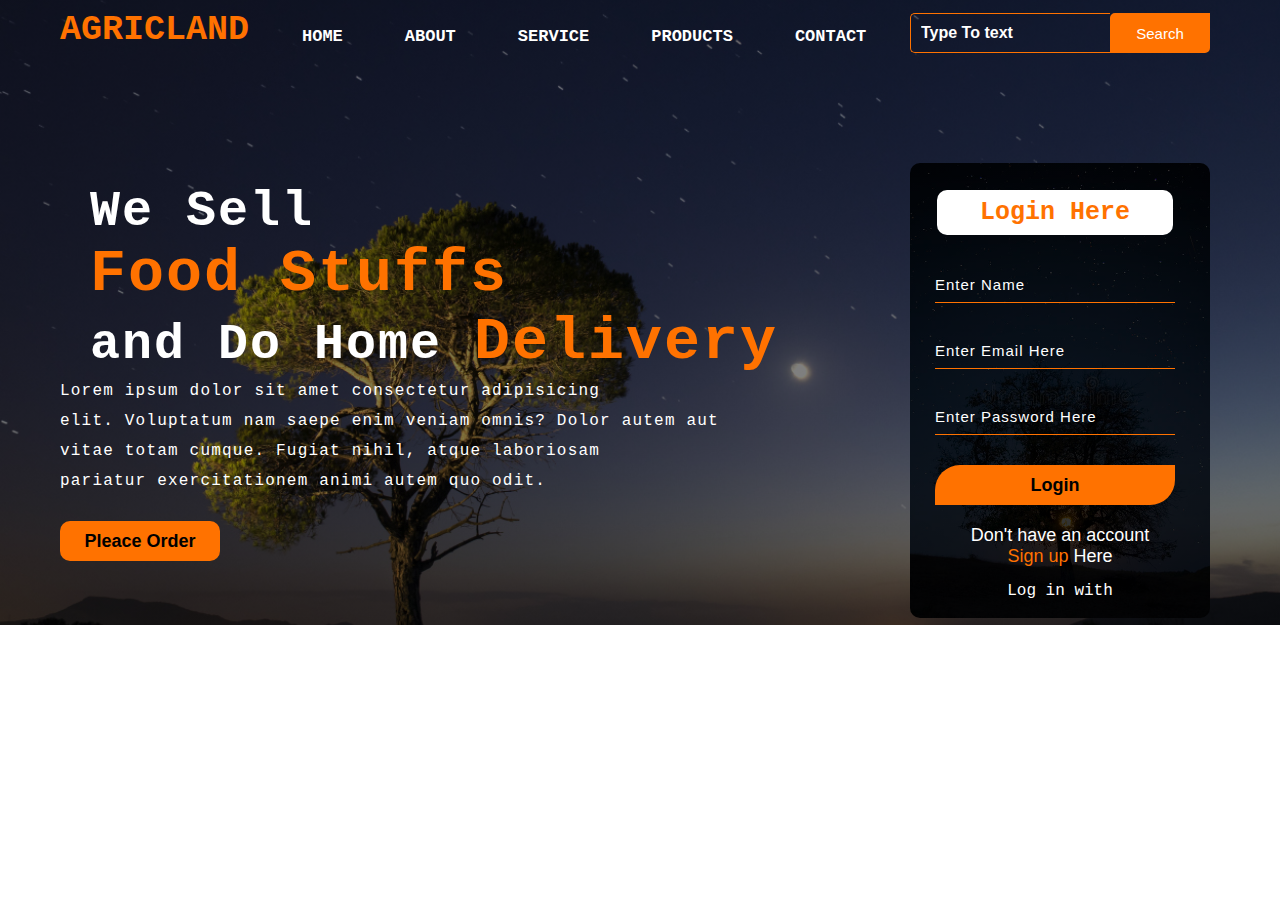
<file: index.html>
<!DOCTYPE html>
<html lang="en">
<head>
    <meta charset="UTF-8">
    <meta http-equiv="X-UA-Compatible" content="IE=edge">
    <meta name="viewport" content="width=device-width, initial-scale=1.0">
    <link rel="stylesheet" href="style.css">
    <title>Agricland</title>
</head>
<body>
    <div class="main">
        <div class="navbar">
          <div class="icon">
            <h1 class="logo">AGRICLAND</h1>
          </div> 
          <div class="menu">
            <ul>
                <li><a href="#">HOME</a></li>
                <li><a href="#">ABOUT</a></li>
                <li><a href="#">SERVICE</a></li>
                <li><a href="#">PRODUCTS</a></li>
                <li><a href="#">CONTACT</a></li>
            </ul>
          </div>
          <div class="search">
            <input class="srch" type="search" name="" placeholder="Type To text">
            <a href="#"><button class="btn">Search</button></a>
           </div>
       
      
        </div>
        <div class="content">
            <h2> We Sell <br> <span>Food Stuffs</span> <br> and Do Home <span>Delivery</span></h2>
            <p class="par">Lorem ipsum dolor sit amet consectetur adipisicing 
                <br> elit. Voluptatum nam saepe enim veniam omnis? Dolor autem aut 
                <br> vitae totam cumque. Fugiat nihil, atque laboriosam 
                <br> pariatur exercitationem animi autem quo odit.</p>
    
                <button class="cn"><a href="more.html">Pleace Order</a></button>


                <div class="form">
                    <h3>Login Here</h3>
                    <input type="name" name="name" placeholder="Enter Name">
                    <input type="email" name="email" placeholder="Enter Email Here">
                    <input type="password" name="password" placeholder="Enter Password Here">
                    <button class="btnn"><a href="#">Login</a></button>

                    <p class="link">Don't have an account<br>
                    <a href="#">Sign up </a> Here</p>
                    <p class="liw">Log in with </p>
                </div>
           </div>
    </div>

</body>
</html>
</file>
<file: style.css>
*{
    margin: 0;
    padding: 0;
}
body{
    font-family: 'Courier New', Courier, monospace;
}
.main{
    width: 100%;
    height: 625px;
    background: linear-gradient(to top,rgba(0,0,0,0.5)50%,rgba(0,0,0,0.5)50%),url(pass.jpg);
    background-position: center;
    background-size: cover;
}
.navbar{
    width: 1200px;
    height: 75px;
    margin: auto;
}
.icon{
    width: 200px;
    float: left;
    height: 70px;
}
.logo{
    color: #ff7200;
    font-size: 35px;
    padding-left: 20px;
    float: left;
    padding-top: 10px;
}
.menu{
    width: 400px;
    float: left;
    height: 70px;
}
ul{
    float: left;
    display: flex;
    justify-content: center;
    align-items: center;
}
ul li{
    list-style: none;
    margin-left: 62px;
    margin-top: 27px;
    font-size: 17px;

}
ul li a{
    text-decoration: none;
    color: #fff;
    font-weight: 700;
    transition: 0.4s ease-in-out;
}
ul li a:hover{
    color: #ff7200;

}
.search{
    width: 330px;
    float: left;
    margin-left: 270px;
}
.srch{
    font-family: 'Segoe UI', Tahoma, Geneva, Verdana, sans-serif;
    width: 200px;
    font-weight: 900;
    height: 40px;
    background: transparent;
    border: 1px solid #ff7200;
    margin-top: 13px;
    color: #fff;
    border-right: none;
    font-size: 16px;
    padding: 10px;
    float: left;
    border-bottom-left-radius: 5px;
    border-top-left-radius: 5px;
}
.btn{
    width: 100px;
    height: 40px;
    cursor: pointer;
    background: #ff7200;
    border: 2px solid #ff7200;
    margin-top: 13px;
    color: #fff;
    font-size: 15px;
    border-bottom-right-radius: 5px;
    border-top-left-radius: 5px;
}
.btn:focus{
    outline: none;
}
.srch:focus{
    outline: none;
}
.content{
    width: 1200px;
    height: auto;
    margin: auto;
    color: #fff;
    position: relative;
}
.content h2{
  font-size: 50px;
  padding-left: 50px;
  margin-top: 9%;
  letter-spacing: 2px;
  
}
.content .par{
  padding-left: 20px;
  padding-bottom: 25px;
  letter-spacing: 1.2px;
  line-height: 30px;
}
.content .cn{
    width: 160px;
    height: 40px;
    background: #ff7200;
    border: none;
    margin-bottom: 10px;
    margin-left: 20px;
    font-size: 18px;
    border-radius: 10px;
    cursor: pointer;
    transition: .4s ease;
}
.content .cn a{
    text-decoration: none;
    color: #000;
    font-weight: 900;
    transition: .3s ease;
}
.cn:hover{
    background-color: chartreuse;
   
}
.content span{
    color: #ff7200;
    font-size: 60px;
}
.form{
    width: 250px;
    height: 405px;
    background: linear-gradient(to top,rgba(0,0,0,0.8)50%,rgba(0,0,0,0.8)50%),url(bass.jpg);
    background-size: cover;
    background-position: center;
    position: absolute;
    top: -20px;
    left: 870px;
    border-radius: 10px;
    padding: 25px;
}
.form h3{
    width: 220px;
    font-size: 25px;
    text-align: center;
    color: #ff7200;
    background-color: #fff;
    border-radius: 10px;
    margin: 2px;
    padding: 8px;
}
.form input{
    width: 240px;
    height: 35px;
    background: transparent;
    border-bottom: 1px solid #ff7200;
    border-top: none;
    border-right: none;
    border-left: none;
    color: #fff;
    font-size: 15px;
    letter-spacing: 1px;
    margin-top: 30px;
}
.form input:focus{
    outline: none;
}
::placeholder{
    color: #fff;
}
.btnn{
    width: 240px;
    height: 40px;
    background: #ff7200;
    border: none;
    margin-top: 30px;
    font-size: 18px;
    border-bottom-right-radius: 25px;
    border-top-left-radius: 25px;
    cursor: pointer;
    color: #fff;
    transition: 0.4s ease-in-out;
}
.btnn:hover{
    background: #fff;
    color: #ff7200;
}
.btnn a{
    text-decoration: none;
    font-weight: 900;
    color: #000;
}
.form .link{
    font-family: Arial, Helvetica, sans-serif;
    font-size: 18px;
    padding-top: 20px;
    text-align: center;
}
.form .link a{
    text-decoration: none;
    color: #ff7200;
}
.liw{
    padding-top: 15px;
    padding-bottom: 10px;
    text-align: center;
}
</file>
